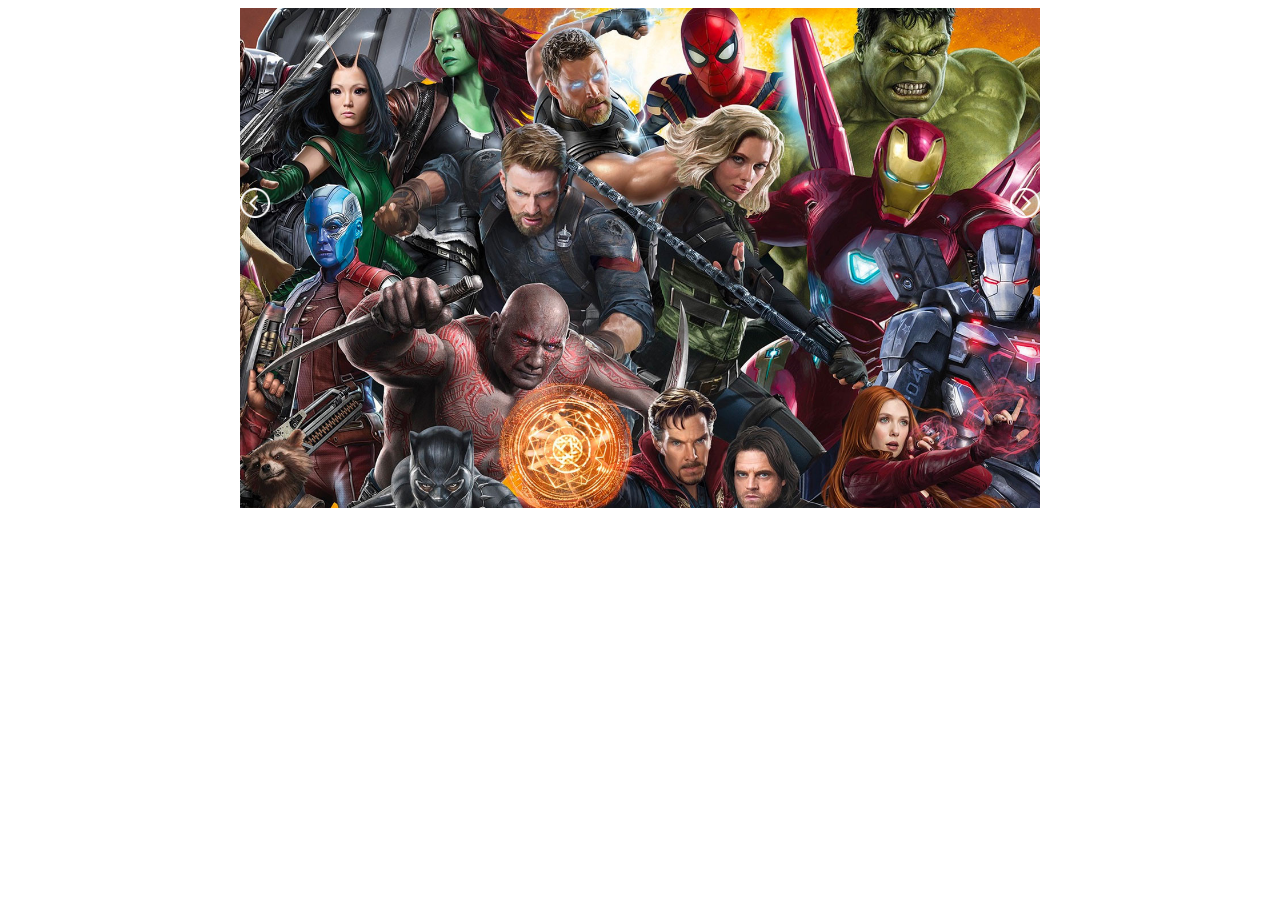
<file: slide.html>
<!DOCTYPE html>
<html lang="en">

<head>
    <meta charset="UTF-8">
    <meta name="viewport" content="width=device-width, initial-scale=1.0">
    <meta http-equiv="X-UA-Compatible" content="ie=edge">
    <title>Document</title>
    <script src="https://ajax.googleapis.com/ajax/libs/jquery/3.4.1/jquery.min.js"></script>
    <link type="text/css" rel="stylesheet" href="slider.css" />
    <script type="text/javascript" src="slide.js"></script>
</head>

<body>
    <div class="slider">
        <ul>
            <li>
                <img src="pictures/1.jpg" />
            </li>

            <li>
                <img src="pictures/2.jpg" />
            </li>

            <li>
                <img src="pictures/3.jpg" />
            </li>

            <li>
                <img src="pictures/4.jpg" />
            </li>

            <li>
                <img src="pictures/5.jpg" />
            </li>
        </ul>

        <a class="btn btn-prev" href="javascript:void()">
            <img src="pictures/left.png" />
        </a>

        <a class="btn btn-next" href="javascript:void()">
            <img src="pictures/right.png" />
        </a>



    </div>
</body>

</html>
</file>
<file: slider.css>
.btn {
    position: absolute;
    bottom: 10px;
}


html,
body {
    height: 100%;
}

.slider ul {
    margin: 0px;
    padding: 0px;
}

.slider ul li {
    list-style: none;
    position: absolute;
}

.slider ul li img {
    width: 800px;
}

.slider {
    position: relative;
    width: 800px;
    height: 500px;
    margin: 0px auto;
    overflow: hidden;
}

.btn{
    position: absolute !important;
    top:180px;
}

.btn img{
    width:30px;    
}

.btn-next{
  right:0px;
}
</file>
